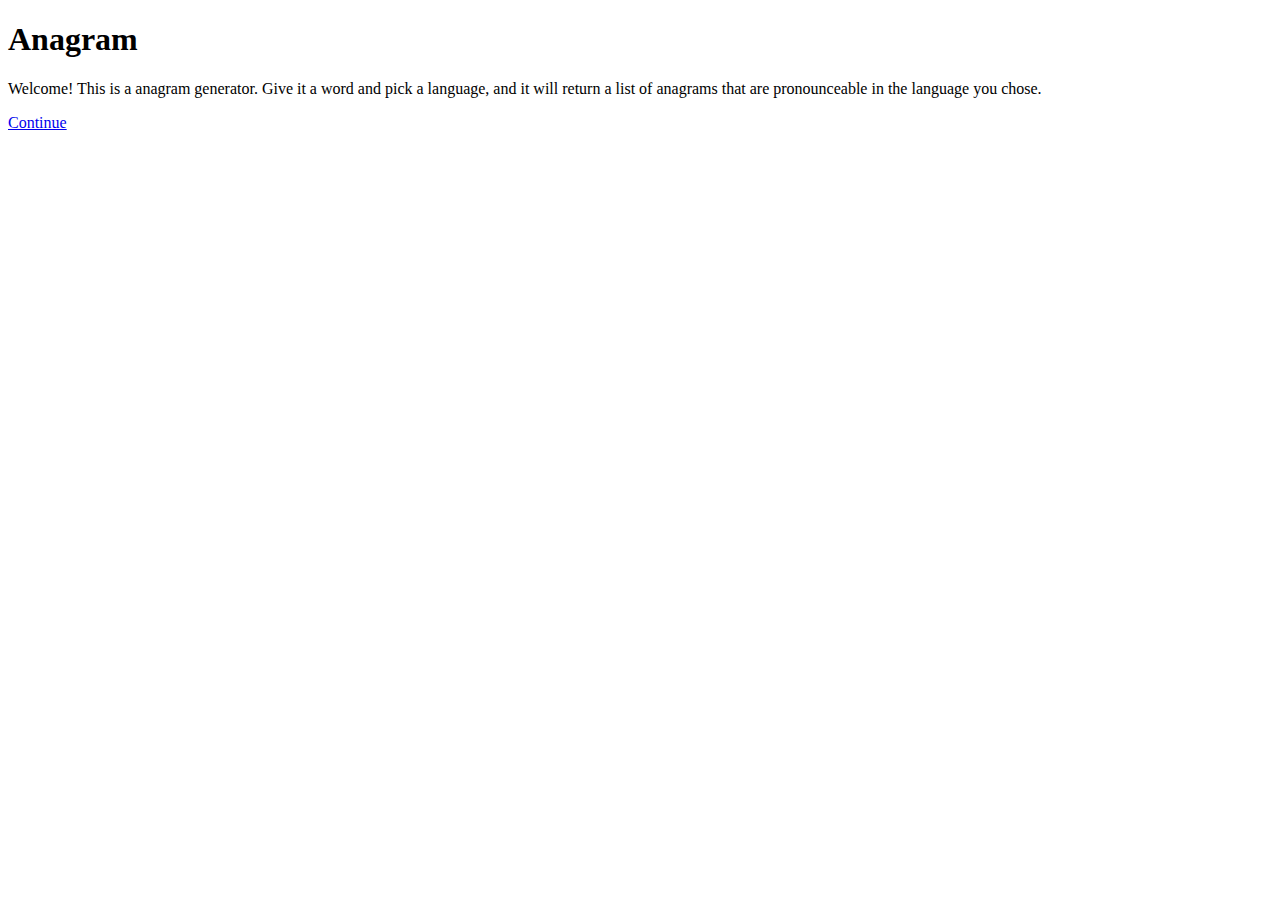
<file: templates/index.html>
<!DOCTYPE html>
<html>
<head>
    <meta charset ="utf-8"></meta>
    <title>anagram generator</title>
</head>
<body>

    <h1>Anagram</h1>

    <p>
Welcome! This is a anagram generator. Give it a word and pick a language, and it will return a list of anagrams that are pronounceable in the language you chose.
    </p>
	<p><a href = "http://localhost:5000/anagram" method = "get">Continue</a></p>
</body>
</html>


    </form>
</body>
</file>
